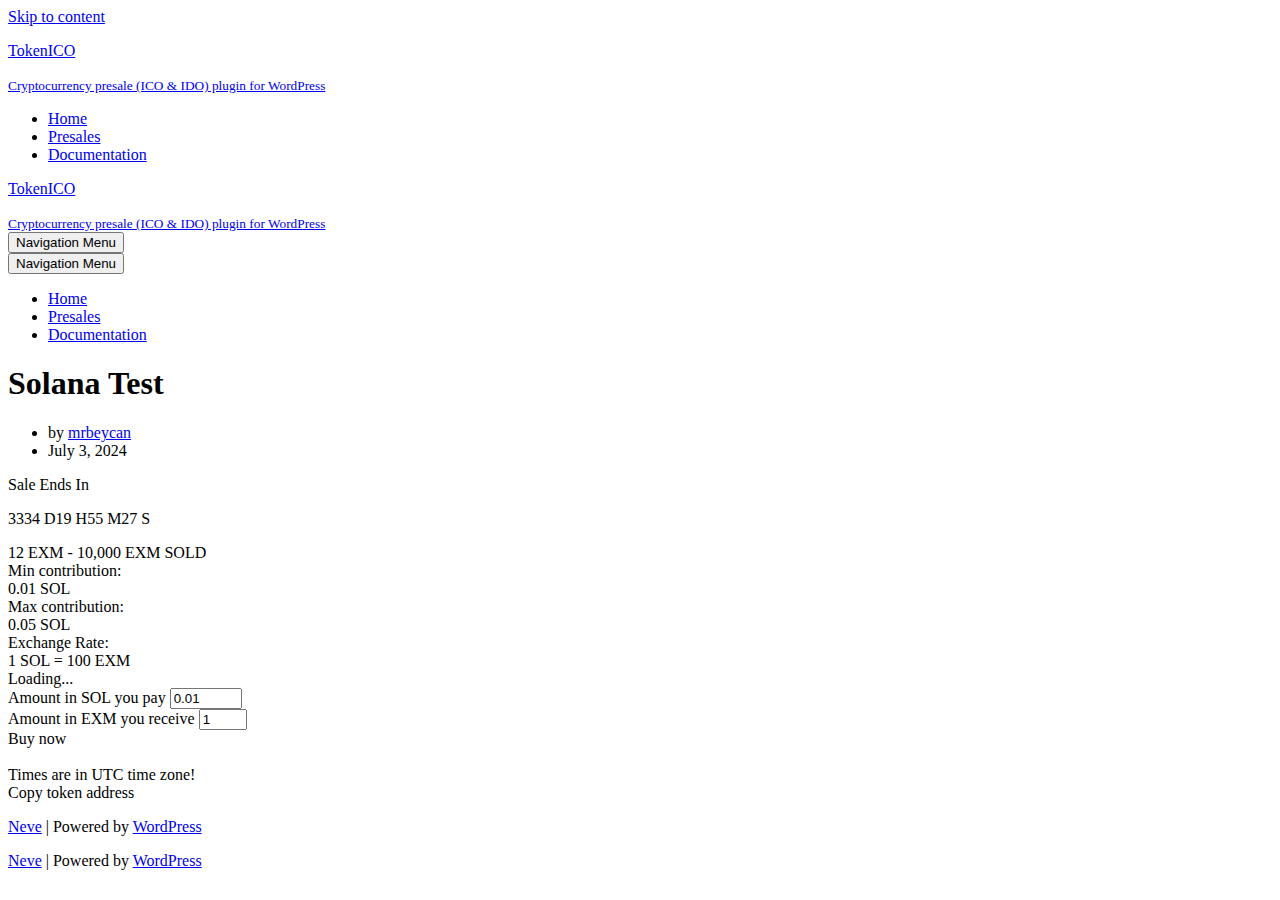
<file: index.html>
<!DOCTYPE html><html lang="en-US"><head><meta charset="UTF-8"><meta name="viewport" content="width=device-width, initial-scale=1, minimum-scale=1"><link rel="profile" href="https://gmpg.org/xfn/11"><link type="text/css" media="all" href="https://tokenico.beycanpress.net/wp-content/cache/breeze-minification/css/breeze_488314b06cbf7aae6e246e4b0036cc49a1e9aed395f554dc31dc61df5eb6b281f505104de178b25fea3316dc532e81083fe82a3a4ff4e4eb18de82b6ddb9812e.css" rel="stylesheet"><title>Solana Test – TokenICO</title><meta name="robots" content="max-image-preview:large"><link rel="alternate" type="application/rss+xml" title="TokenICO » Feed" href="https://tokenico.beycanpress.net/feed/"><link rel="alternate" type="application/rss+xml" title="TokenICO » Comments Feed" href="https://tokenico.beycanpress.net/comments/feed/"> <script id="breeze-prefetch-js-extra">var breeze_prefetch = {"local_url":"https:\/\/tokenico.beycanpress.net","ignore_remote_prefetch":"1","ignore_list":["wp-admin","wp-login.php"]};</script> <script src="https://tokenico.beycanpress.net/wp-content/plugins/breeze/assets/js/js-front-end/breeze-prefetch-links.min.js?ver=2.1.14" id="breeze-prefetch-js"></script> <script src="https://tokenico.beycanpress.net/wp-includes/js/jquery/jquery.min.js?ver=3.7.1" id="jquery-core-js"></script> <script src="https://tokenico.beycanpress.net/wp-includes/js/jquery/jquery-migrate.min.js?ver=3.4.1" id="jquery-migrate-js"></script> <link rel="https://api.w.org/" href="https://tokenico.beycanpress.net/wp-json/"><link rel="EditURI" type="application/rsd+xml" title="RSD" href="https://tokenico.beycanpress.net/xmlrpc.php?rsd"><meta name="generator" content="WordPress 6.6.2"><link rel="canonical" href="https://tokenico.beycanpress.net/presale/solana-test/"><link rel="shortlink" href="https://tokenico.beycanpress.net/?p=256"><link rel="alternate" title="oEmbed (JSON)" type="application/json+oembed" href="https://tokenico.beycanpress.net/wp-json/oembed/1.0/embed?url=https%3A%2F%2Ftokenico.beycanpress.net%2Fpresale%2Fsolana-test%2F"><link rel="alternate" title="oEmbed (XML)" type="text/xml+oembed" href="https://tokenico.beycanpress.net/wp-json/oembed/1.0/embed?url=https%3A%2F%2Ftokenico.beycanpress.net%2Fpresale%2Fsolana-test%2F&amp;format=xml"><meta name="generator" content="Elementor 3.24.2; features: additional_custom_breakpoints; settings: css_print_method-external, google_font-enabled, font_display-auto"><style>.swal2-popup.swal2-toast{box-sizing:border-box;grid-column:1/4!important;grid-row:1/4!important;grid-template-columns:1fr 99fr 1fr;padding:1em;overflow-y:hidden;background:#fff;box-shadow:0 0 1px rgba(0,0,0,.075),0 1px 2px rgba(0,0,0,.075),1px 2px 4px rgba(0,0,0,.075),1px 3px 8px rgba(0,0,0,.075),2px 4px 16px rgba(0,0,0,.075);pointer-events:all}.swal2-popup.swal2-toast>*{grid-column:2}.swal2-popup.swal2-toast .swal2-title{margin:.5em 1em;padding:0;font-size:1em;text-align:initial}.swal2-popup.swal2-toast .swal2-loading{justify-content:center}.swal2-popup.swal2-toast .swal2-input{height:2em;margin:.5em;font-size:1em}.swal2-popup.swal2-toast .swal2-validation-message{font-size:1em}.swal2-popup.swal2-toast .swal2-footer{margin:.5em 0 0;padding:.5em 0 0;font-size:.8em}.swal2-popup.swal2-toast .swal2-close{grid-column:3/3;grid-row:1/99;align-self:center;width:.8em;height:.8em;margin:0;font-size:2em}.swal2-popup.swal2-toast .swal2-html-container{margin:.5em 1em;padding:0;font-size:1em;text-align:initial}.swal2-popup.swal2-toast .swal2-html-container:empty{padding:0}.swal2-popup.swal2-toast .swal2-loader{grid-column:1;grid-row:1/99;align-self:center;width:2em;height:2em;margin:.25em}.swal2-popup.swal2-toast .swal2-icon{grid-column:1;grid-row:1/99;align-self:center;width:2em;min-width:2em;height:2em;margin:0 .5em 0 0}.swal2-popup.swal2-toast .swal2-icon .swal2-icon-content{display:flex;align-items:center;font-size:1.8em;font-weight:700}.swal2-popup.swal2-toast .swal2-icon.swal2-success .swal2-success-ring{width:2em;height:2em}.swal2-popup.swal2-toast .swal2-icon.swal2-error [class^=swal2-x-mark-line]{top:.875em;width:1.375em}.swal2-popup.swal2-toast .swal2-icon.swal2-error [class^=swal2-x-mark-line][class$=left]{left:.3125em}.swal2-popup.swal2-toast .swal2-icon.swal2-error [class^=swal2-x-mark-line][class$=right]{right:.3125em}.swal2-popup.swal2-toast .swal2-actions{justify-content:flex-start;height:auto;margin:0;margin-top:.5em;padding:0 .5em}.swal2-popup.swal2-toast .swal2-styled{margin:.25em .5em;padding:.4em .6em;font-size:1em}.swal2-popup.swal2-toast .swal2-success{border-color:#a5dc86}.swal2-popup.swal2-toast .swal2-success [class^=swal2-success-circular-line]{position:absolute;width:1.6em;height:3em;transform:rotate(45deg);border-radius:50%}.swal2-popup.swal2-toast .swal2-success [class^=swal2-success-circular-line][class$=left]{top:-.8em;left:-.5em;transform:rotate(-45deg);transform-origin:2em 2em;border-radius:4em 0 0 4em}.swal2-popup.swal2-toast .swal2-success [class^=swal2-success-circular-line][class$=right]{top:-.25em;left:.9375em;transform-origin:0 1.5em;border-radius:0 4em 4em 0}.swal2-popup.swal2-toast .swal2-success .swal2-success-ring{width:2em;height:2em}.swal2-popup.swal2-toast .swal2-success .swal2-success-fix{top:0;left:.4375em;width:.4375em;height:2.6875em}.swal2-popup.swal2-toast .swal2-success [class^=swal2-success-line]{height:.3125em}.swal2-popup.swal2-toast .swal2-success [class^=swal2-success-line][class$=tip]{top:1.125em;left:.1875em;width:.75em}.swal2-popup.swal2-toast .swal2-success [class^=swal2-success-line][class$=long]{top:.9375em;right:.1875em;width:1.375em}.swal2-popup.swal2-toast .swal2-success.swal2-icon-show .swal2-success-line-tip{-webkit-animation:swal2-toast-animate-success-line-tip .75s;animation:swal2-toast-animate-success-line-tip .75s}.swal2-popup.swal2-toast .swal2-success.swal2-icon-show .swal2-success-line-long{-webkit-animation:swal2-toast-animate-success-line-long .75s;animation:swal2-toast-animate-success-line-long .75s}.swal2-popup.swal2-toast.swal2-show{-webkit-animation:swal2-toast-show .5s;animation:swal2-toast-show .5s}.swal2-popup.swal2-toast.swal2-hide{-webkit-animation:swal2-toast-hide .1s forwards;animation:swal2-toast-hide .1s forwards}.swal2-container{display:grid;position:fixed;z-index:1060;top:0;right:0;bottom:0;left:0;box-sizing:border-box;grid-template-areas:"top-start     top            top-end" "center-start  center         center-end" "bottom-start  bottom-center  bottom-end";grid-template-rows:minmax(-webkit-min-content,auto) minmax(-webkit-min-content,auto) minmax(-webkit-min-content,auto);grid-template-rows:minmax(min-content,auto) minmax(min-content,auto) minmax(min-content,auto);height:100%;padding:.625em;overflow-x:hidden;transition:background-color .1s;-webkit-overflow-scrolling:touch}.swal2-container.swal2-backdrop-show,.swal2-container.swal2-noanimation{background:rgba(0,0,0,.4)}.swal2-container.swal2-backdrop-hide{background:0 0!important}.swal2-container.swal2-bottom-start,.swal2-container.swal2-center-start,.swal2-container.swal2-top-start{grid-template-columns:minmax(0,1fr) auto auto}.swal2-container.swal2-bottom,.swal2-container.swal2-center,.swal2-container.swal2-top{grid-template-columns:auto minmax(0,1fr) auto}.swal2-container.swal2-bottom-end,.swal2-container.swal2-center-end,.swal2-container.swal2-top-end{grid-template-columns:auto auto minmax(0,1fr)}.swal2-container.swal2-top-start>.swal2-popup{align-self:start}.swal2-container.swal2-top>.swal2-popup{grid-column:2;align-self:start;justify-self:center}.swal2-container.swal2-top-end>.swal2-popup,.swal2-container.swal2-top-right>.swal2-popup{grid-column:3;align-self:start;justify-self:end}.swal2-container.swal2-center-left>.swal2-popup,.swal2-container.swal2-center-start>.swal2-popup{grid-row:2;align-self:center}.swal2-container.swal2-center>.swal2-popup{grid-column:2;grid-row:2;align-self:center;justify-self:center}.swal2-container.swal2-center-end>.swal2-popup,.swal2-container.swal2-center-right>.swal2-popup{grid-column:3;grid-row:2;align-self:center;justify-self:end}.swal2-container.swal2-bottom-left>.swal2-popup,.swal2-container.swal2-bottom-start>.swal2-popup{grid-column:1;grid-row:3;align-self:end}.swal2-container.swal2-bottom>.swal2-popup{grid-column:2;grid-row:3;justify-self:center;align-self:end}.swal2-container.swal2-bottom-end>.swal2-popup,.swal2-container.swal2-bottom-right>.swal2-popup{grid-column:3;grid-row:3;align-self:end;justify-self:end}.swal2-container.swal2-grow-fullscreen>.swal2-popup,.swal2-container.swal2-grow-row>.swal2-popup{grid-column:1/4;width:100%}.swal2-container.swal2-grow-column>.swal2-popup,.swal2-container.swal2-grow-fullscreen>.swal2-popup{grid-row:1/4;align-self:stretch}.swal2-container.swal2-no-transition{transition:none!important}.swal2-popup{display:none;position:relative;box-sizing:border-box;grid-template-columns:minmax(0,100%);width:32em;max-width:100%;padding:0 0 1.25em;border:none;border-radius:5px;background:#fff;color:#545454;font-family:inherit;font-size:1rem}.swal2-popup:focus{outline:0}.swal2-popup.swal2-loading{overflow-y:hidden}.swal2-title{position:relative;max-width:100%;margin:0;padding:.8em 1em 0;color:inherit;font-size:1.875em;font-weight:600;text-align:center;text-transform:none;word-wrap:break-word}.swal2-actions{display:flex;z-index:1;box-sizing:border-box;flex-wrap:wrap;align-items:center;justify-content:center;width:auto;margin:1.25em auto 0;padding:0}.swal2-actions:not(.swal2-loading) .swal2-styled[disabled]{opacity:.4}.swal2-actions:not(.swal2-loading) .swal2-styled:hover{background-image:linear-gradient(rgba(0,0,0,.1),rgba(0,0,0,.1))}.swal2-actions:not(.swal2-loading) .swal2-styled:active{background-image:linear-gradient(rgba(0,0,0,.2),rgba(0,0,0,.2))}.swal2-loader{display:none;align-items:center;justify-content:center;width:2.2em;height:2.2em;margin:0 1.875em;-webkit-animation:swal2-rotate-loading 1.5s linear 0s infinite normal;animation:swal2-rotate-loading 1.5s linear 0s infinite normal;border-width:.25em;border-style:solid;border-radius:100%;border-color:#2778c4 transparent #2778c4 transparent}.swal2-styled{margin:.3125em;padding:.625em 1.1em;transition:box-shadow .1s;box-shadow:0 0 0 3px transparent;font-weight:500}.swal2-styled:not([disabled]){cursor:pointer}.swal2-styled.swal2-confirm{border:0;border-radius:.25em;background:initial;background-color:#7066e0;color:#fff;font-size:1em}.swal2-styled.swal2-confirm:focus{box-shadow:0 0 0 3px rgba(112,102,224,.5)}.swal2-styled.swal2-deny{border:0;border-radius:.25em;background:initial;background-color:#dc3741;color:#fff;font-size:1em}.swal2-styled.swal2-deny:focus{box-shadow:0 0 0 3px rgba(220,55,65,.5)}.swal2-styled.swal2-cancel{border:0;border-radius:.25em;background:initial;background-color:#6e7881;color:#fff;font-size:1em}.swal2-styled.swal2-cancel:focus{box-shadow:0 0 0 3px rgba(110,120,129,.5)}.swal2-styled.swal2-default-outline:focus{box-shadow:0 0 0 3px rgba(100,150,200,.5)}.swal2-styled:focus{outline:0}.swal2-styled::-moz-focus-inner{border:0}.swal2-footer{justify-content:center;margin:1em 0 0;padding:1em 1em 0;border-top:1px solid #eee;color:inherit;font-size:1em}.swal2-timer-progress-bar-container{position:absolute;right:0;bottom:0;left:0;grid-column:auto!important;overflow:hidden;border-bottom-right-radius:5px;border-bottom-left-radius:5px}.swal2-timer-progress-bar{width:100%;height:.25em;background:rgba(0,0,0,.2)}.swal2-image{max-width:100%;margin:2em auto 1em}.swal2-close{z-index:2;align-items:center;justify-content:center;width:1.2em;height:1.2em;margin-top:0;margin-right:0;margin-bottom:-1.2em;padding:0;overflow:hidden;transition:color .1s,box-shadow .1s;border:none;border-radius:5px;background:0 0;color:#ccc;font-family:serif;font-family:monospace;font-size:2.5em;cursor:pointer;justify-self:end}.swal2-close:hover{transform:none;background:0 0;color:#f27474}.swal2-close:focus{outline:0;box-shadow:inset 0 0 0 3px rgba(100,150,200,.5)}.swal2-close::-moz-focus-inner{border:0}.swal2-html-container{z-index:1;justify-content:center;margin:1em 1.6em .3em;padding:0;overflow:auto;color:inherit;font-size:1.125em;font-weight:400;line-height:normal;text-align:center;word-wrap:break-word;word-break:break-word}.swal2-checkbox,.swal2-file,.swal2-input,.swal2-radio,.swal2-select,.swal2-textarea{margin:1em 2em 3px}.swal2-file,.swal2-input,.swal2-textarea{box-sizing:border-box;width:auto;transition:border-color .1s,box-shadow .1s;border:1px solid #d9d9d9;border-radius:.1875em;background:inherit;box-shadow:inset 0 1px 1px rgba(0,0,0,.06),0 0 0 3px transparent;color:inherit;font-size:1.125em}.swal2-file.swal2-inputerror,.swal2-input.swal2-inputerror,.swal2-textarea.swal2-inputerror{border-color:#f27474!important;box-shadow:0 0 2px #f27474!important}.swal2-file:focus,.swal2-input:focus,.swal2-textarea:focus{border:1px solid #b4dbed;outline:0;box-shadow:inset 0 1px 1px rgba(0,0,0,.06),0 0 0 3px rgba(100,150,200,.5)}.swal2-file::-moz-placeholder,.swal2-input::-moz-placeholder,.swal2-textarea::-moz-placeholder{color:#ccc}.swal2-file:-ms-input-placeholder,.swal2-input:-ms-input-placeholder,.swal2-textarea:-ms-input-placeholder{color:#ccc}.swal2-file::placeholder,.swal2-input::placeholder,.swal2-textarea::placeholder{color:#ccc}.swal2-range{margin:1em 2em 3px;background:#fff}.swal2-range input{width:80%}.swal2-range output{width:20%;color:inherit;font-weight:600;text-align:center}.swal2-range input,.swal2-range output{height:2.625em;padding:0;font-size:1.125em;line-height:2.625em}.swal2-input{height:2.625em;padding:0 .75em}.swal2-file{width:75%;margin-right:auto;margin-left:auto;background:inherit;font-size:1.125em}.swal2-textarea{height:6.75em;padding:.75em}.swal2-select{min-width:50%;max-width:100%;padding:.375em .625em;background:inherit;color:inherit;font-size:1.125em}.swal2-checkbox,.swal2-radio{align-items:center;justify-content:center;background:#fff;color:inherit}.swal2-checkbox label,.swal2-radio label{margin:0 .6em;font-size:1.125em}.swal2-checkbox input,.swal2-radio input{flex-shrink:0;margin:0 .4em}.swal2-input-label{display:flex;justify-content:center;margin:1em auto 0}.swal2-validation-message{align-items:center;justify-content:center;margin:1em 0 0;padding:.625em;overflow:hidden;background:#f0f0f0;color:#666;font-size:1em;font-weight:300}.swal2-validation-message::before{content:"!";display:inline-block;width:1.5em;min-width:1.5em;height:1.5em;margin:0 .625em;border-radius:50%;background-color:#f27474;color:#fff;font-weight:600;line-height:1.5em;text-align:center}.swal2-icon{position:relative;box-sizing:content-box;justify-content:center;width:5em;height:5em;margin:2.5em auto .6em;border:.25em solid transparent;border-radius:50%;border-color:#000;font-family:inherit;line-height:5em;cursor:default;-webkit-user-select:none;-moz-user-select:none;-ms-user-select:none;user-select:none}.swal2-icon .swal2-icon-content{display:flex;align-items:center;font-size:3.75em}.swal2-icon.swal2-error{border-color:#f27474;color:#f27474}.swal2-icon.swal2-error .swal2-x-mark{position:relative;flex-grow:1}.swal2-icon.swal2-error [class^=swal2-x-mark-line]{display:block;position:absolute;top:2.3125em;width:2.9375em;height:.3125em;border-radius:.125em;background-color:#f27474}.swal2-icon.swal2-error [class^=swal2-x-mark-line][class$=left]{left:1.0625em;transform:rotate(45deg)}.swal2-icon.swal2-error [class^=swal2-x-mark-line][class$=right]{right:1em;transform:rotate(-45deg)}.swal2-icon.swal2-error.swal2-icon-show{-webkit-animation:swal2-animate-error-icon .5s;animation:swal2-animate-error-icon .5s}.swal2-icon.swal2-error.swal2-icon-show .swal2-x-mark{-webkit-animation:swal2-animate-error-x-mark .5s;animation:swal2-animate-error-x-mark .5s}.swal2-icon.swal2-warning{border-color:#facea8;color:#f8bb86}.swal2-icon.swal2-warning.swal2-icon-show{-webkit-animation:swal2-animate-error-icon .5s;animation:swal2-animate-error-icon .5s}.swal2-icon.swal2-warning.swal2-icon-show .swal2-icon-content{-webkit-animation:swal2-animate-i-mark .5s;animation:swal2-animate-i-mark .5s}.swal2-icon.swal2-info{border-color:#9de0f6;color:#3fc3ee}.swal2-icon.swal2-info.swal2-icon-show{-webkit-animation:swal2-animate-error-icon .5s;animation:swal2-animate-error-icon .5s}.swal2-icon.swal2-info.swal2-icon-show .swal2-icon-content{-webkit-animation:swal2-animate-i-mark .8s;animation:swal2-animate-i-mark .8s}.swal2-icon.swal2-question{border-color:#c9dae1;color:#87adbd}.swal2-icon.swal2-question.swal2-icon-show{-webkit-animation:swal2-animate-error-icon .5s;animation:swal2-animate-error-icon .5s}.swal2-icon.swal2-question.swal2-icon-show .swal2-icon-content{-webkit-animation:swal2-animate-question-mark .8s;animation:swal2-animate-question-mark .8s}.swal2-icon.swal2-success{border-color:#a5dc86;color:#a5dc86}.swal2-icon.swal2-success [class^=swal2-success-circular-line]{position:absolute;width:3.75em;height:7.5em;transform:rotate(45deg);border-radius:50%}.swal2-icon.swal2-success [class^=swal2-success-circular-line][class$=left]{top:-.4375em;left:-2.0635em;transform:rotate(-45deg);transform-origin:3.75em 3.75em;border-radius:7.5em 0 0 7.5em}.swal2-icon.swal2-success [class^=swal2-success-circular-line][class$=right]{top:-.6875em;left:1.875em;transform:rotate(-45deg);transform-origin:0 3.75em;border-radius:0 7.5em 7.5em 0}.swal2-icon.swal2-success .swal2-success-ring{position:absolute;z-index:2;top:-.25em;left:-.25em;box-sizing:content-box;width:100%;height:100%;border:.25em solid rgba(165,220,134,.3);border-radius:50%}.swal2-icon.swal2-success .swal2-success-fix{position:absolute;z-index:1;top:.5em;left:1.625em;width:.4375em;height:5.625em;transform:rotate(-45deg)}.swal2-icon.swal2-success [class^=swal2-success-line]{display:block;position:absolute;z-index:2;height:.3125em;border-radius:.125em;background-color:#a5dc86}.swal2-icon.swal2-success [class^=swal2-success-line][class$=tip]{top:2.875em;left:.8125em;width:1.5625em;transform:rotate(45deg)}.swal2-icon.swal2-success [class^=swal2-success-line][class$=long]{top:2.375em;right:.5em;width:2.9375em;transform:rotate(-45deg)}.swal2-icon.swal2-success.swal2-icon-show .swal2-success-line-tip{-webkit-animation:swal2-animate-success-line-tip .75s;animation:swal2-animate-success-line-tip .75s}.swal2-icon.swal2-success.swal2-icon-show .swal2-success-line-long{-webkit-animation:swal2-animate-success-line-long .75s;animation:swal2-animate-success-line-long .75s}.swal2-icon.swal2-success.swal2-icon-show .swal2-success-circular-line-right{-webkit-animation:swal2-rotate-success-circular-line 4.25s ease-in;animation:swal2-rotate-success-circular-line 4.25s ease-in}.swal2-progress-steps{flex-wrap:wrap;align-items:center;max-width:100%;margin:1.25em auto;padding:0;background:inherit;font-weight:600}.swal2-progress-steps li{display:inline-block;position:relative}.swal2-progress-steps .swal2-progress-step{z-index:20;flex-shrink:0;width:2em;height:2em;border-radius:2em;background:#2778c4;color:#fff;line-height:2em;text-align:center}.swal2-progress-steps .swal2-progress-step.swal2-active-progress-step{background:#2778c4}.swal2-progress-steps .swal2-progress-step.swal2-active-progress-step~.swal2-progress-step{background:#add8e6;color:#fff}.swal2-progress-steps .swal2-progress-step.swal2-active-progress-step~.swal2-progress-step-line{background:#add8e6}.swal2-progress-steps .swal2-progress-step-line{z-index:10;flex-shrink:0;width:2.5em;height:.4em;margin:0 -1px;background:#2778c4}[class^=swal2]{-webkit-tap-highlight-color:transparent}.swal2-show{-webkit-animation:swal2-show .3s;animation:swal2-show .3s}.swal2-hide{-webkit-animation:swal2-hide .15s forwards;animation:swal2-hide .15s forwards}.swal2-noanimation{transition:none}.swal2-scrollbar-measure{position:absolute;top:-9999px;width:50px;height:50px;overflow:scroll}.swal2-rtl .swal2-close{margin-right:initial;margin-left:0}.swal2-rtl .swal2-timer-progress-bar{right:0;left:auto}@-webkit-keyframes swal2-toast-show{0%{transform:translateY(-.625em) rotateZ(2deg)}33%{transform:translateY(0) rotateZ(-2deg)}66%{transform:translateY(.3125em) rotateZ(2deg)}100%{transform:translateY(0) rotateZ(0)}}@keyframes swal2-toast-show{0%{transform:translateY(-.625em) rotateZ(2deg)}33%{transform:translateY(0) rotateZ(-2deg)}66%{transform:translateY(.3125em) rotateZ(2deg)}100%{transform:translateY(0) rotateZ(0)}}@-webkit-keyframes swal2-toast-hide{100%{transform:rotateZ(1deg);opacity:0}}@keyframes swal2-toast-hide{100%{transform:rotateZ(1deg);opacity:0}}@-webkit-keyframes swal2-toast-animate-success-line-tip{0%{top:.5625em;left:.0625em;width:0}54%{top:.125em;left:.125em;width:0}70%{top:.625em;left:-.25em;width:1.625em}84%{top:1.0625em;left:.75em;width:.5em}100%{top:1.125em;left:.1875em;width:.75em}}@keyframes swal2-toast-animate-success-line-tip{0%{top:.5625em;left:.0625em;width:0}54%{top:.125em;left:.125em;width:0}70%{top:.625em;left:-.25em;width:1.625em}84%{top:1.0625em;left:.75em;width:.5em}100%{top:1.125em;left:.1875em;width:.75em}}@-webkit-keyframes swal2-toast-animate-success-line-long{0%{top:1.625em;right:1.375em;width:0}65%{top:1.25em;right:.9375em;width:0}84%{top:.9375em;right:0;width:1.125em}100%{top:.9375em;right:.1875em;width:1.375em}}@keyframes swal2-toast-animate-success-line-long{0%{top:1.625em;right:1.375em;width:0}65%{top:1.25em;right:.9375em;width:0}84%{top:.9375em;right:0;width:1.125em}100%{top:.9375em;right:.1875em;width:1.375em}}@-webkit-keyframes swal2-show{0%{transform:scale(.7)}45%{transform:scale(1.05)}80%{transform:scale(.95)}100%{transform:scale(1)}}@keyframes swal2-show{0%{transform:scale(.7)}45%{transform:scale(1.05)}80%{transform:scale(.95)}100%{transform:scale(1)}}@-webkit-keyframes swal2-hide{0%{transform:scale(1);opacity:1}100%{transform:scale(.5);opacity:0}}@keyframes swal2-hide{0%{transform:scale(1);opacity:1}100%{transform:scale(.5);opacity:0}}@-webkit-keyframes swal2-animate-success-line-tip{0%{top:1.1875em;left:.0625em;width:0}54%{top:1.0625em;left:.125em;width:0}70%{top:2.1875em;left:-.375em;width:3.125em}84%{top:3em;left:1.3125em;width:1.0625em}100%{top:2.8125em;left:.8125em;width:1.5625em}}@keyframes swal2-animate-success-line-tip{0%{top:1.1875em;left:.0625em;width:0}54%{top:1.0625em;left:.125em;width:0}70%{top:2.1875em;left:-.375em;width:3.125em}84%{top:3em;left:1.3125em;width:1.0625em}100%{top:2.8125em;left:.8125em;width:1.5625em}}@-webkit-keyframes swal2-animate-success-line-long{0%{top:3.375em;right:2.875em;width:0}65%{top:3.375em;right:2.875em;width:0}84%{top:2.1875em;right:0;width:3.4375em}100%{top:2.375em;right:.5em;width:2.9375em}}@keyframes swal2-animate-success-line-long{0%{top:3.375em;right:2.875em;width:0}65%{top:3.375em;right:2.875em;width:0}84%{top:2.1875em;right:0;width:3.4375em}100%{top:2.375em;right:.5em;width:2.9375em}}@-webkit-keyframes swal2-rotate-success-circular-line{0%{transform:rotate(-45deg)}5%{transform:rotate(-45deg)}12%{transform:rotate(-405deg)}100%{transform:rotate(-405deg)}}@keyframes swal2-rotate-success-circular-line{0%{transform:rotate(-45deg)}5%{transform:rotate(-45deg)}12%{transform:rotate(-405deg)}100%{transform:rotate(-405deg)}}@-webkit-keyframes swal2-animate-error-x-mark{0%{margin-top:1.625em;transform:scale(.4);opacity:0}50%{margin-top:1.625em;transform:scale(.4);opacity:0}80%{margin-top:-.375em;transform:scale(1.15)}100%{margin-top:0;transform:scale(1);opacity:1}}@keyframes swal2-animate-error-x-mark{0%{margin-top:1.625em;transform:scale(.4);opacity:0}50%{margin-top:1.625em;transform:scale(.4);opacity:0}80%{margin-top:-.375em;transform:scale(1.15)}100%{margin-top:0;transform:scale(1);opacity:1}}@-webkit-keyframes swal2-animate-error-icon{0%{transform:rotateX(100deg);opacity:0}100%{transform:rotateX(0);opacity:1}}@keyframes swal2-animate-error-icon{0%{transform:rotateX(100deg);opacity:0}100%{transform:rotateX(0);opacity:1}}@-webkit-keyframes swal2-rotate-loading{0%{transform:rotate(0)}100%{transform:rotate(360deg)}}@keyframes swal2-rotate-loading{0%{transform:rotate(0)}100%{transform:rotate(360deg)}}@-webkit-keyframes swal2-animate-question-mark{0%{transform:rotateY(-360deg)}100%{transform:rotateY(0)}}@keyframes swal2-animate-question-mark{0%{transform:rotateY(-360deg)}100%{transform:rotateY(0)}}@-webkit-keyframes swal2-animate-i-mark{0%{transform:rotateZ(45deg);opacity:0}25%{transform:rotateZ(-25deg);opacity:.4}50%{transform:rotateZ(15deg);opacity:.8}75%{transform:rotateZ(-5deg);opacity:1}100%{transform:rotateX(0);opacity:1}}@keyframes swal2-animate-i-mark{0%{transform:rotateZ(45deg);opacity:0}25%{transform:rotateZ(-25deg);opacity:.4}50%{transform:rotateZ(15deg);opacity:.8}75%{transform:rotateZ(-5deg);opacity:1}100%{transform:rotateX(0);opacity:1}}body.swal2-shown:not(.swal2-no-backdrop):not(.swal2-toast-shown){overflow:hidden}body.swal2-height-auto{height:auto!important}body.swal2-no-backdrop .swal2-container{background-color:transparent!important;pointer-events:none}body.swal2-no-backdrop .swal2-container .swal2-popup{pointer-events:all}body.swal2-no-backdrop .swal2-container .swal2-modal{box-shadow:0 0 10px rgba(0,0,0,.4)}@media print{body.swal2-shown:not(.swal2-no-backdrop):not(.swal2-toast-shown){overflow-y:scroll!important}body.swal2-shown:not(.swal2-no-backdrop):not(.swal2-toast-shown)>[aria-hidden=true]{display:none}body.swal2-shown:not(.swal2-no-backdrop):not(.swal2-toast-shown) .swal2-container{position:static!important}}body.swal2-toast-shown .swal2-container{box-sizing:border-box;width:360px;max-width:100%;background-color:transparent;pointer-events:none}body.swal2-toast-shown .swal2-container.swal2-top{top:0;right:auto;bottom:auto;left:50%;transform:translateX(-50%)}body.swal2-toast-shown .swal2-container.swal2-top-end,body.swal2-toast-shown .swal2-container.swal2-top-right{top:0;right:0;bottom:auto;left:auto}body.swal2-toast-shown .swal2-container.swal2-top-left,body.swal2-toast-shown .swal2-container.swal2-top-start{top:0;right:auto;bottom:auto;left:0}body.swal2-toast-shown .swal2-container.swal2-center-left,body.swal2-toast-shown .swal2-container.swal2-center-start{top:50%;right:auto;bottom:auto;left:0;transform:translateY(-50%)}body.swal2-toast-shown .swal2-container.swal2-center{top:50%;right:auto;bottom:auto;left:50%;transform:translate(-50%,-50%)}body.swal2-toast-shown .swal2-container.swal2-center-end,body.swal2-toast-shown .swal2-container.swal2-center-right{top:50%;right:0;bottom:auto;left:auto;transform:translateY(-50%)}body.swal2-toast-shown .swal2-container.swal2-bottom-left,body.swal2-toast-shown .swal2-container.swal2-bottom-start{top:auto;right:auto;bottom:0;left:0}body.swal2-toast-shown .swal2-container.swal2-bottom{top:auto;right:auto;bottom:0;left:50%;transform:translateX(-50%)}body.swal2-toast-shown .swal2-container.swal2-bottom-end,body.swal2-toast-shown .swal2-container.swal2-bottom-right{top:auto;right:0;bottom:0;left:auto}</style></head><body class="presale-template-default single single-presale postid-256  nv-blog-grid nv-sidebar-right menu_sidebar_slide_left elementor-default elementor-kit-23" id="neve_body"><div class="wrapper"><header class="header"> <a class="neve-skip-link show-on-focus" href="#content"> Skip to content </a><div id="header-grid" class="hfg_header site-header"><nav class="header--row header-main hide-on-mobile hide-on-tablet layout-full-contained nv-navbar header--row" data-row-id="main" data-show-on="desktop"><div class="header--row-inner header-main-inner"><div class="container"><div class="row row--wrapper" data-section="hfg_header_layout_main"><div class="hfg-slot left"><div class="builder-item desktop-left"><div class="item--inner builder-item--logo" data-section="title_tagline" data-item-id="logo"><div class="site-logo"> <a class="brand" href="https://tokenico.beycanpress.net/" title="← TokenICO" aria-label="TokenICO Cryptocurrency presale (ICO &amp; IDO) plugin for WordPress" rel="home"><div class="nv-title-tagline-wrap"><p class="site-title">TokenICO</p><small>Cryptocurrency presale (ICO &amp; IDO) plugin for WordPress</small></div></a></div></div></div></div><div class="hfg-slot right"><div class="builder-item has-nav"><div class="item--inner builder-item--primary-menu has_menu" data-section="header_menu_primary" data-item-id="primary-menu"><div class="nv-nav-wrap"><div role="navigation" class="nav-menu-primary" aria-label="Primary Menu"><ul id="nv-primary-navigation-main" class="primary-menu-ul nav-ul menu-desktop"><li id="menu-item-19" class="menu-item menu-item-type-custom menu-item-object-custom menu-item-home menu-item-19"><div class="wrap"><a href="https://tokenico.beycanpress.net/">Home</a></div></li><li id="menu-item-37" class="menu-item menu-item-type-post_type menu-item-object-page menu-item-37"><div class="wrap"><a href="https://tokenico.beycanpress.net/presales/">Presales</a></div></li><li id="menu-item-20" class="menu-item menu-item-type-custom menu-item-object-custom menu-item-20"><div class="wrap"><a href="https://beycanpress.gitbook.io/tokenico-docs/overview/installation">Documentation</a></div></li></ul></div></div></div></div></div></div></div></div></nav><nav class="header--row header-main hide-on-desktop layout-full-contained nv-navbar header--row" data-row-id="main" data-show-on="mobile"><div class="header--row-inner header-main-inner"><div class="container"><div class="row row--wrapper" data-section="hfg_header_layout_main"><div class="hfg-slot left"><div class="builder-item tablet-left mobile-left"><div class="item--inner builder-item--logo" data-section="title_tagline" data-item-id="logo"><div class="site-logo"> <a class="brand" href="https://tokenico.beycanpress.net/" title="← TokenICO" aria-label="TokenICO Cryptocurrency presale (ICO &amp; IDO) plugin for WordPress" rel="home"><div class="nv-title-tagline-wrap"><p class="site-title">TokenICO</p><small>Cryptocurrency presale (ICO &amp; IDO) plugin for WordPress</small></div></a></div></div></div></div><div class="hfg-slot right"><div class="builder-item tablet-left mobile-left"><div class="item--inner builder-item--nav-icon" data-section="header_menu_icon" data-item-id="nav-icon"><div class="menu-mobile-toggle item-button navbar-toggle-wrapper"> <button type="button" class=" navbar-toggle" value="Navigation Menu" aria-label="Navigation Menu " aria-expanded="false" onclick="if('undefined' !== typeof toggleAriaClick ) { toggleAriaClick() }"> <span class="bars"> <span class="icon-bar"></span> <span class="icon-bar"></span> <span class="icon-bar"></span> </span> <span class="screen-reader-text">Navigation Menu</span> </button></div></div></div></div></div></div></div></nav><div id="header-menu-sidebar" class="header-menu-sidebar tcb menu-sidebar-panel slide_left hfg-pe" data-row-id="sidebar"><div id="header-menu-sidebar-bg" class="header-menu-sidebar-bg"><div class="close-sidebar-panel navbar-toggle-wrapper"> <button type="button" class="hamburger is-active  navbar-toggle active" value="Navigation Menu" aria-label="Navigation Menu " aria-expanded="false" onclick="if('undefined' !== typeof toggleAriaClick ) { toggleAriaClick() }"> <span class="bars"> <span class="icon-bar"></span> <span class="icon-bar"></span> <span class="icon-bar"></span> </span> <span class="screen-reader-text"> Navigation Menu </span> </button></div><div id="header-menu-sidebar-inner" class="header-menu-sidebar-inner tcb "><div class="builder-item has-nav"><div class="item--inner builder-item--primary-menu has_menu" data-section="header_menu_primary" data-item-id="primary-menu"><div class="nv-nav-wrap"><div role="navigation" class="nav-menu-primary" aria-label="Primary Menu"><ul id="nv-primary-navigation-sidebar" class="primary-menu-ul nav-ul menu-mobile"><li class="menu-item menu-item-type-custom menu-item-object-custom menu-item-home menu-item-19"><div class="wrap"><a href="https://tokenico.beycanpress.net/">Home</a></div></li><li class="menu-item menu-item-type-post_type menu-item-object-page menu-item-37"><div class="wrap"><a href="https://tokenico.beycanpress.net/presales/">Presales</a></div></li><li class="menu-item menu-item-type-custom menu-item-object-custom menu-item-20"><div class="wrap"><a href="https://beycanpress.gitbook.io/tokenico-docs/overview/installation">Documentation</a></div></li></ul></div></div></div></div></div></div></div><div class="header-menu-sidebar-overlay hfg-ov hfg-pe" onclick="if('undefined' !== typeof toggleAriaClick ) { toggleAriaClick() }"></div></div></header><main id="content" class="neve-main"><div class="container single-post-container"><div class="row"><article id="post-256" class="nv-single-post-wrap col post-256 presale type-presale status-publish hentry"><div class="entry-header"><div class="nv-title-meta-wrap"><h1 class="title entry-title">Solana Test</h1><ul class="nv-meta-list"><li class="meta author vcard "><span class="author-name fn">by <a href="https://tokenico.beycanpress.net/author/mrbeycan/" title="Posts by mrbeycan" rel="author">mrbeycan</a></span></li><li class="meta date posted-on "><time class="entry-date published" datetime="2024-07-03T01:15:19+00:00" content="2024-07-03">July 3, 2024</time></li></ul></div></div><div class="nv-content-wrap entry-content"><div class="presale-row"><div class="presale-col presale-col-content"><div class="presale-content" data-presale-key="e0a0fa6acc6c98f47c1ed4c41a6b2340"><div class="start-status"> Sale Ends In<div class="end-countdown countdown" data-date="2033-12-11T09:14"><p class="timer"> <span class="days">3334 D</span><span class="hours">19 H</span><span class="minutes">55 M</span><span class="seconds">27 S</span></p></div></div><div class="progress-bar"><div class="bar" style="width: 0.12%"></div><div class="percent"> 12 EXM - 10,000 EXM SOLD</div></div><div class="infos"><div class="info"><div class="title"> Min contribution:</div><div class="value"> 0.01 SOL</div></div><div class="info"><div class="title"> Max contribution:</div><div class="value"> 0.05 SOL</div></div><div class="info"><div class="title"> Exchange Rate:</div><div class="value"> 1 SOL = 100 EXM</div></div><div class="clear"></div></div><div class="process-area-loading"><div>Loading...</div></div><div class="process-area"><div class="wrapper"><div class="box"> <label for="coinAmount">Amount in SOL you pay</label> <input type="number" name="coinAmount" id="coinAmount" value="0.01" min="0.01" max="0.05"></div><div class="box"> <label for="tokenAmount">Amount in EXM you receive</label> <input type="number" name="tokenAmount" id="tokenAmount" value="1" min="1" max="5"></div></div><div class="t-button t-buy-now" data-presale-key="e0a0fa6acc6c98f47c1ed4c41a6b2340"> Buy now</div></div> <br><div> Times are in UTC time zone!</div><div class="copy-token-address t-button" data-address="2ZHwL3dXk3szRgiBLZi244NmKs2VmoBx764AYMY2tQfx"> Copy token address</div></div><t-powered-by></t-powered-by></div></div></div><div id="comments" class="comments-area"></div></article></div></div></main><footer class="site-footer" id="site-footer"><div class="hfg_footer"><div class="footer--row footer-bottom hide-on-mobile hide-on-tablet layout-full-contained" id="cb-row--footer-desktop-bottom" data-row-id="bottom" data-show-on="desktop"><div class="footer--row-inner footer-bottom-inner footer-content-wrap"><div class="container"><div class="hfg-grid nv-footer-content hfg-grid-bottom row--wrapper row " data-section="hfg_footer_layout_bottom"><div class="hfg-slot left"><div class="builder-item"><div class="item--inner"><div class="component-wrap"><div><p><a href="https://themeisle.com/themes/neve/" rel="nofollow">Neve</a> | Powered by <a href="https://wordpress.org" rel="nofollow">WordPress</a></p></div></div></div></div></div><div class="hfg-slot c-left"></div><div class="hfg-slot center"></div></div></div></div></div><div class="footer--row footer-bottom hide-on-desktop layout-full-contained" id="cb-row--footer-mobile-bottom" data-row-id="bottom" data-show-on="mobile"><div class="footer--row-inner footer-bottom-inner footer-content-wrap"><div class="container"><div class="hfg-grid nv-footer-content hfg-grid-bottom row--wrapper row " data-section="hfg_footer_layout_bottom"><div class="hfg-slot left"><div class="builder-item"><div class="item--inner"><div class="component-wrap"><div><p><a href="https://themeisle.com/themes/neve/" rel="nofollow">Neve</a> | Powered by <a href="https://wordpress.org" rel="nofollow">WordPress</a></p></div></div></div></div></div><div class="hfg-slot c-left"></div><div class="hfg-slot center"></div></div></div></div></div></div></footer></div><div class="tico-wallet-modal"><div class="tico-wallet-modal-content"><ul class="tico-wallet-modal-content-wallets"></ul></div></div> <script type="text/javascript">const lazyloadRunObserver = () => {
					const lazyloadBackgrounds = document.querySelectorAll( `.e-con.e-parent:not(.e-lazyloaded)` );
					const lazyloadBackgroundObserver = new IntersectionObserver( ( entries ) => {
						entries.forEach( ( entry ) => {
							if ( entry.isIntersecting ) {
								let lazyloadBackground = entry.target;
								if( lazyloadBackground ) {
									lazyloadBackground.classList.add( 'e-lazyloaded' );
								}
								lazyloadBackgroundObserver.unobserve( entry.target );
							}
						});
					}, { rootMargin: '200px 0px 200px 0px' } );
					lazyloadBackgrounds.forEach( ( lazyloadBackground ) => {
						lazyloadBackgroundObserver.observe( lazyloadBackground );
					} );
				};
				const events = [
					'DOMContentLoaded',
					'elementor/lazyload/observe',
				];
				events.forEach( ( event ) => {
					document.addEventListener( event, lazyloadRunObserver );
				} );</script> <script id="neve-script-js-extra">var NeveProperties = {"ajaxurl":"https:\/\/tokenico.beycanpress.net\/wp-admin\/admin-ajax.php","nonce":"7630cc9267","isRTL":"","isCustomize":""};</script> <script src="https://tokenico.beycanpress.net/wp-content/themes/neve/assets/js/build/modern/frontend.js?ver=3.8.11" id="neve-script-js" async=""></script> <script id="neve-script-js-after">var html = document.documentElement;
	var theme = html.getAttribute('data-neve-theme') || 'light';
	var variants = {"logo":{"light":{"src":false,"srcset":false,"sizes":false},"dark":{"src":false,"srcset":false,"sizes":false},"same":true}};

	function setCurrentTheme( theme ) {
		var pictures = document.getElementsByClassName( 'neve-site-logo' );
		for(var i = 0; i<pictures.length; i++) {
			var picture = pictures.item(i);
			if( ! picture ) {
				continue;
			};
			var fileExt = picture.src.slice((Math.max(0, picture.src.lastIndexOf(".")) || Infinity) + 1);
			if ( fileExt === 'svg' ) {
				picture.removeAttribute('width');
				picture.removeAttribute('height');
				picture.style = 'width: var(--maxwidth)';
			}
			var compId = picture.getAttribute('data-variant');
			if ( compId && variants[compId] ) {
				var isConditional = variants[compId]['same'];
				if ( theme === 'light' || isConditional || variants[compId]['dark']['src'] === false ) {
					picture.src = variants[compId]['light']['src'];
					picture.srcset = variants[compId]['light']['srcset'] || '';
					picture.sizes = variants[compId]['light']['sizes'];
					continue;
				};
				picture.src = variants[compId]['dark']['src'];
				picture.srcset = variants[compId]['dark']['srcset'] || '';
				picture.sizes = variants[compId]['dark']['sizes'];
			};
		};
	};

	var observer = new MutationObserver(function(mutations) {
		mutations.forEach(function(mutation) {
			if (mutation.type == 'attributes') {
				theme = html.getAttribute('data-neve-theme');
				setCurrentTheme(theme);
			};
		});
	});

	observer.observe(html, {
		attributes: true
	});
function toggleAriaClick() { function toggleAriaExpanded(toggle = 'true') { document.querySelectorAll('button.navbar-toggle').forEach(function(el) { if ( el.classList.contains('caret-wrap') ) { return; } el.setAttribute('aria-expanded', 'true' === el.getAttribute('aria-expanded') ? 'false' : toggle); }); } toggleAriaExpanded(); if ( document.body.hasAttribute('data-ftrap-listener') ) { return; } document.body.setAttribute('data-ftrap-listener', 'true'); document.addEventListener('ftrap-end', function() { toggleAriaExpanded('false'); }); }</script> <script src="https://tokenico.beycanpress.net/wp-content/plugins/breeze/assets/js/js-front-end/breeze-lazy-load.min.js?ver=2.1.14" id="breeze-lazy-js"></script> <script id="breeze-lazy-js-after">document.querySelectorAll('img[data-breeze]').forEach(img=>{if(img.getBoundingClientRect().top<=window.innerHeight){img.src=img.getAttribute('data-breeze');img.removeAttribute('data-breeze')}});</script> <script src="https://tokenico.beycanpress.net/wp-content/plugins/tokenico-cryptocurrency-token-launchpad-presale-ico-ido-airdrop/assets/js/solana-provider.js?ver=1.2.10" id="tokenico-solana-provider-js"></script> <script src="https://tokenico.beycanpress.net/wp-content/plugins/tokenico-cryptocurrency-token-launchpad-presale-ico-ido-airdrop/assets/js/sweetalert2.js?ver=1.2.10" id="tokenico-sweetalert2-js"></script> <script id="tokenico-main-js-extra">var Tokenico = {"providers":[],"lang":{"waitingConnection":"Establishing connection please wait!","connectionRefused":"Connection refused","donateRejected":"Donate rejected","cancel":"Cancel","confirm":"Confirm","deploy":"Deploy","insufficientBalance":"You do not have the balance to cover the amount you will pay + transaction gas fees!","unexpectedError":"An unexpected error has occurred","pleaseWait":"Please wait...","transactionId":"Transaction Id: ","intrinsicGasTooLow":"Intrinsic gas too low","fieldCannotBeEmpty":"&quot;%s&quot; field cannot be left blank.","confirmNetwork":"You are about to publish the presale on network &quot;%s&quot;. Do you want to continue?","bigStartDate":"The start date cannot be greater than the end date.","bigMinContribution":"The minimum contribution cannot be greater than the maximum contribution.","bigMinMaxContribution":"Minimum contribution and maximum contribution cannot exceed the total sales limit!","deployContract":"Contract being deployed please wait...","saleApprove":"To be able to sell tokens, the contract address needs confirmation of use. Please confirm!","invalidTokenAddress":"I think you entered an invalid token address. Please enter a valid token address.","approveProcess":"Please wait for the approval process.","connectionRejected":"Connection rejected!","pleaseEnterAmount":"Please enter an amount!","purchaseFailed":"An error occurred during the purchase!","claim":"Claim","requestRejected":"Request rejected!","claimSuccessful":"The claim operation completed successfully. The tokens you purchased will be reflected in your account shortly.","walletNotDetected":"The {wallet} wallet you want to connect to could not be detected!","successCopy":"Copying to clipboard was successful!","saleBalanceError":"There is not enough balance in your wallet for the token you want to sell!","insufficientLiquidity":"Insufficient liquidity by the seller.","claimConfirm":"A total of {token} tokens that you have purchased will be sent to your address.","getDatesError":"There was a problem setting the dates, please refresh the page and try again.","alreadyProcessing":"A connection request is already pending, check the wallet plugin!","paymentAmount":"The payment amount cannot be less than zero.","youDidintPay":"You did not pay the publish fee!","presalePublish":"Please confirm the Presale publish process!","minContribution":"Minimum amount you can purchase: {min} {tokenSymbol}","maxContribution":"Maximum amount you can purchase: {max} {tokenSymbol}","presaleEnded":"Presale ended!","presaleNotStarted":"Presale not started!","presaleEnded2":"The presale is over as the total sales limit has been reached!","exceedingRemainingLimit":"You are exceeding the remaining total purchase limit!","yourRemainingLimitDone":"You have reached the maximum purchase limit","yourRemainingLimitExceeding":"You are exceeding your remaining participation limit!","yourRemainingLimitExceeding2":"You are exceeding your remaining contribution limit! Your remaining contribution limit {limit}!","maxContributionExceeding":"You are exceeding the maximum purchase limit!","minContributionExceeding":"You are exceeding the minimum purchase limit!","disabledInstantTransfer":"The method is disabled because instant transfer is on!","presaleNotEnded":"This method is not active because the presale is not over!","youDidNotBuyToken":"You have never purchased any tokens!","yourTokensAlreadySent":"Your purchased tokens have already been sent!","purchaseProcess":"Please wait for your purchase to be confirmed...","claimProcess":"Please wait for your purchase to be confirmed...","purchaseProcessSuccess":"Your purchase has been confirmed successfully and the tokens have been transferred and they will be reflected in your wallet shortly.","purchaseProcessSuccess2":"Your purchase has been confirmed successfully. To transfer your tokens to your wallet, please wait for the presale to end and transfer your tokens to your wallet using the &quot;claim&quot; button that will be activated.","confirmPurchaseProcess":"Please confirm the purchase from your wallet!","confirmClaimProcess":"Please confirm the claim process from your wallet!","contractDeployMsg":"Please confirm contract deploy request!","notDeployedInThisNetwork":"A contract has not been deployed on this network before, so you need to deploy the contract before you can continue publishing presales!","presalePublished":"The presale has been released successfully.","deployError":"An error occurred while deploying the presale contract!","approveError":"An error occurred while approving the presale contract!","publishError":"An error occurred while publishing the presale!","balanceError":"Each network has a set presale publishing commission fee, which you do not cover. Commission fees are indicated at the top.","gasError":"There was a problem getting estimate gas!","waitingForTimeCreation":"Please wait for the timestamps to be generated!","youHaveAlreadyCreated":"You have already created a presale with this ID!","publishProcess":"Please wait for the publish process!","startDateLessFromNow":"The start date cannot be less than the current date!","invalidNumberOfParameters":"Invalid number of parameters!","noFoundAnySale":"No purchases were found for this presale!","noFoundAnyPresale":"No relevant presale found!","youDidNotSendAnyFund":"You did not send any funds!","presaleStatusChanged":"Presale status has changed. The page will be refreshed!","youAreTheReceiver":"You cannot participate in your own presale!","lessMinContributionAmount":"The exchange rate should not be less than 1 when calculated based on the minimum participation amount. Please increase your exchange rate.","presaleJustStarted":"Looks like presales have just started or finished. Please wait a while, refresh the page and try again!","noAbiFound":"No abi found!","noBytecodeFound":"No bytecode found!","redirecting":"Redirecting...","wcProjectIdError":"The purchase process will not work because you have not entered the WalletConnect Project ID. Please obtain a WalletConnect Project ID and add it to the relevant field in the settings.","detected":"Detected","download":"Download","onlyDesktop":"Only available on desktop","openInApp":"Open in app","openInAppManual":"Open in app manually","notDelegated":"Owner token account is not delegated to the presale account!","pleaseAcceptReloadPage":"Please accept the request to reload the page!","lockedWallet":"Your wallet is locked! Please open first and try connect again.","notAcceptedChain":"The chain you are trying to connect to is not accepted! Please choose right one and try connect again!","transactionReverted":"Transaction reverted! You can see reason on the TronScan with click link below.","pleaseEnterRpc":"Please enter an RPC address in the settings!","solanaInfo":"If you don&#039;t see \u201cApprove\u201d on the Phantom screen and you just created your token, please transfer it to another wallet and try to create a presale again!","openInAppMsg":"This is a informational message. You tried to redirect to the application with Deep Link. If no application guidance has been made. It means you do not have the relevant wallet application. Please get the relevant wallet app from the app market.","openInAppManualMsg":"This is an informational message. This wallet does not support Deep Linking. Therefore, you can try to connect to this wallet directly using the browser in the application.","onlyDesktopMsg":"This is an informational message. This wallet does not have support on mobile platforms. So please try connecting to the wallet via a desktop browser.","downloadManualMsg":"This is an informational message. No download link is provided for this wallet. So please try connecting after downloading the wallet.","downloadMsg":"This is an informational message. You were redirected to the download link because the relevant wallet could not be detected in your browser. Please try connecting again after installing the wallet."},"presales":{"256":{"token":{"name":"Example","symbol":"EXM","address":"2ZHwL3dXk3szRgiBLZi244NmKs2VmoBx764AYMY2tQfx","decimals":8,"totalSupply":100000000000,"program":"TokenkegQfeZyiNwAJbNbGKPFXCWuBvf9Ss623VQ5DA"},"id":256,"key":"e0a0fa6acc6c98f47c1ed4c41a6b2340","network":{"testnet":true,"name":"Solana Devnet","rpcUrl":"https:\/\/api.devnet.solana.com","code":"solana","explorerUrl":"https:\/\/solscan.io\/","nativeCurrency":{"symbol":"SOL","decimals":9}},"contract":{"abi":{"version":"0.1.0","name":"token_ico","instructions":[{"name":"createPresale","accounts":[{"name":"ownerAccount","isMut":true,"isSigner":true},{"name":"presaleAccount","isMut":true,"isSigner":false},{"name":"developerAccount","isMut":true,"isSigner":false},{"name":"ownerTokenAccount","isMut":true,"isSigner":false},{"name":"tokenProgram","isMut":false,"isSigner":false},{"name":"systemProgram","isMut":false,"isSigner":false}],"args":[{"name":"presaleKey","type":"string"},{"name":"presale","type":{"defined":"PresaleAccount"}},{"name":"decimals","type":"u32"}]},{"name":"createPurchase","accounts":[{"name":"buyerAccount","isMut":true,"isSigner":true},{"name":"ownerAccount","isMut":true,"isSigner":false},{"name":"developerAccount","isMut":true,"isSigner":false},{"name":"purchaseAccount","isMut":true,"isSigner":false},{"name":"presaleAccount","isMut":true,"isSigner":false},{"name":"ownerTokenAccount","isMut":true,"isSigner":false},{"name":"buyerTokenAccount","isMut":true,"isSigner":false},{"name":"tokenProgram","isMut":false,"isSigner":false},{"name":"systemProgram","isMut":false,"isSigner":false}],"args":[{"name":"presaleKey","type":"string"},{"name":"amount","type":"u64"},{"name":"decimals","type":"u32"}]},{"name":"createClaim","accounts":[{"name":"buyerAccount","isMut":true,"isSigner":true},{"name":"ownerAccount","isMut":true,"isSigner":false},{"name":"purchaseAccount","isMut":true,"isSigner":false},{"name":"presaleAccount","isMut":true,"isSigner":false},{"name":"ownerTokenAccount","isMut":true,"isSigner":false},{"name":"buyerTokenAccount","isMut":true,"isSigner":false},{"name":"tokenProgram","isMut":false,"isSigner":false},{"name":"systemProgram","isMut":false,"isSigner":false}],"args":[{"name":"presaleKey","type":"string"},{"name":"decimals","type":"u32"}]}],"accounts":[{"name":"PurchaseAccount","type":{"kind":"struct","fields":[{"name":"buyer","type":"publicKey"},{"name":"amount","type":"u64"},{"name":"sent","type":"bool"}]}},{"name":"PresaleAccount","type":{"kind":"struct","fields":[{"name":"ownerAccount","type":"publicKey"},{"name":"totalSaleLimit","type":"u64"},{"name":"minContribution","type":"u64"},{"name":"maxContribution","type":"u64"},{"name":"exchangeRate","type":"u64"},{"name":"totalSales","type":"u64"},{"name":"startDate","type":"i64"},{"name":"endDate","type":"i64"},{"name":"instantTransfer","type":"bool"}]}}],"errors":[{"code":6000,"name":"PresaleAlreadyExists","msg":"Presale already exists"},{"code":6001,"name":"PresaleNotFound","msg":"Presale not found"},{"code":6002,"name":"PresaleNotStarted","msg":"Sale not found"},{"code":6003,"name":"PresaleEnded","msg":"Presale ended"},{"code":6004,"name":"PresaleNotEnded","msg":"Presale not ended yet"},{"code":6005,"name":"PurchaseNotFound","msg":"You have not purchased"},{"code":6006,"name":"MethodNotActive","msg":"Method not active"},{"code":6007,"name":"YouNotPurchased","msg":"Presale not started yet"},{"code":6008,"name":"YouAlreadyClaimed","msg":"You already claimed"},{"code":6009,"name":"MinContributionNotMet","msg":"Minimum contribution not met"},{"code":6010,"name":"MaxContributionExceededSale","msg":"Maximum contribution exceeded"},{"code":6011,"name":"MaxContributionExceededGeneral","msg":"Maximum contribution exceeded"},{"code":6012,"name":"TotalSaleLimitExceeded","msg":"Total sale limit exceeded"},{"code":6013,"name":"YouDidNotPayForPresaleCreation","msg":"You did not pay for presale creation"},{"code":6014,"name":"WrongAccountOwnerAndSignerAddress","msg":"Wrong account owner and signer address"}],"metadata":{"address":"HeXZiyduAmAaYABvrh4bU94TdzB2TkwFuNXfgi1PYFwS"}},"version":"v1","address":"HeXZiyduAmAaYABvrh4bU94TdzB2TkwFuNXfgi1PYFwS"},"args":{"presaleAccount":"ELsju2qnPkTCmKCutvK1Lgmsv4MSRiTQCCCmy8mSeN8a"},"exchangeRate":100,"minContribution":0.01,"maxContribution":0.05,"instantTransfer":true}},"wcProjectId":"113d9f5689edd84ff230c2a6d679c80c","apiUrl":"https:\/\/tokenico.beycanpress.net\/?rest_route=\/tokenico-api","walletImages":{"phantom":"https:\/\/tokenico.beycanpress.net\/wp-content\/plugins\/tokenico-cryptocurrency-token-launchpad-presale-ico-ido-airdrop\/assets\/images\/phantom.png","slope":"https:\/\/tokenico.beycanpress.net\/wp-content\/plugins\/tokenico-cryptocurrency-token-launchpad-presale-ico-ido-airdrop\/assets\/images\/slope.png","solflare":"https:\/\/tokenico.beycanpress.net\/wp-content\/plugins\/tokenico-cryptocurrency-token-launchpad-presale-ico-ido-airdrop\/assets\/images\/solflare.webp","torus":"https:\/\/tokenico.beycanpress.net\/wp-content\/plugins\/tokenico-cryptocurrency-token-launchpad-presale-ico-ido-airdrop\/assets\/images\/torus.png","walletconnect":"https:\/\/tokenico.beycanpress.net\/wp-content\/plugins\/tokenico-cryptocurrency-token-launchpad-presale-ico-ido-airdrop\/assets\/images\/walletconnect.png","coinbasewallet":"https:\/\/tokenico.beycanpress.net\/wp-content\/plugins\/tokenico-cryptocurrency-token-launchpad-presale-ico-ido-airdrop\/assets\/images\/coinbasewallet.png","bitget":"https:\/\/tokenico.beycanpress.net\/wp-content\/plugins\/tokenico-cryptocurrency-token-launchpad-presale-ico-ido-airdrop\/assets\/images\/bitget.jpeg","okx":"https:\/\/tokenico.beycanpress.net\/wp-content\/plugins\/tokenico-cryptocurrency-token-launchpad-presale-ico-ido-airdrop\/assets\/images\/okx.png","tokenpocket":"https:\/\/tokenico.beycanpress.net\/wp-content\/plugins\/tokenico-cryptocurrency-token-launchpad-presale-ico-ido-airdrop\/assets\/images\/tokenpocket.png","tronlink":"https:\/\/tokenico.beycanpress.net\/wp-content\/plugins\/tokenico-cryptocurrency-token-launchpad-presale-ico-ido-airdrop\/assets\/images\/tronlink.webp"}};</script> <script src="https://tokenico.beycanpress.net/wp-content/plugins/tokenico-cryptocurrency-token-launchpad-presale-ico-ido-airdrop/assets/js/main.min.js?ver=1.2.10" id="tokenico-main-js"></script> 



</body></html><!-- Cache served by breeze CACHE - Last modified: Thu, 24 Oct 2024 13:18:33 GMT --><!-- plugin=object-cache-pro client=phpredis metric#hits=2243 metric#misses=125 metric#hit-ratio=94.7 metric#bytes=129322 metric#prefetches=0 metric#store-reads=151 metric#store-writes=11 metric#store-hits=37 metric#store-misses=118 metric#sql-queries=14 metric#ms-total=741.46 metric#ms-cache=90.62 metric#ms-cache-avg=0.5629 metric#ms-cache-ratio=12.2 sample#redis-hits=1379690 sample#redis-misses=1376687 sample#redis-hit-ratio=50.0 sample#redis-ops-per-sec=113 sample#redis-evicted-keys=0 sample#redis-used-memory=17318744 sample#redis-used-memory-rss=19349504 sample#redis-memory-fragmentation-ratio=1.1 sample#redis-connected-clients=2 sample#redis-tracking-clients=0 sample#redis-rejected-connections=0 sample#redis-keys=117 -->
</file>
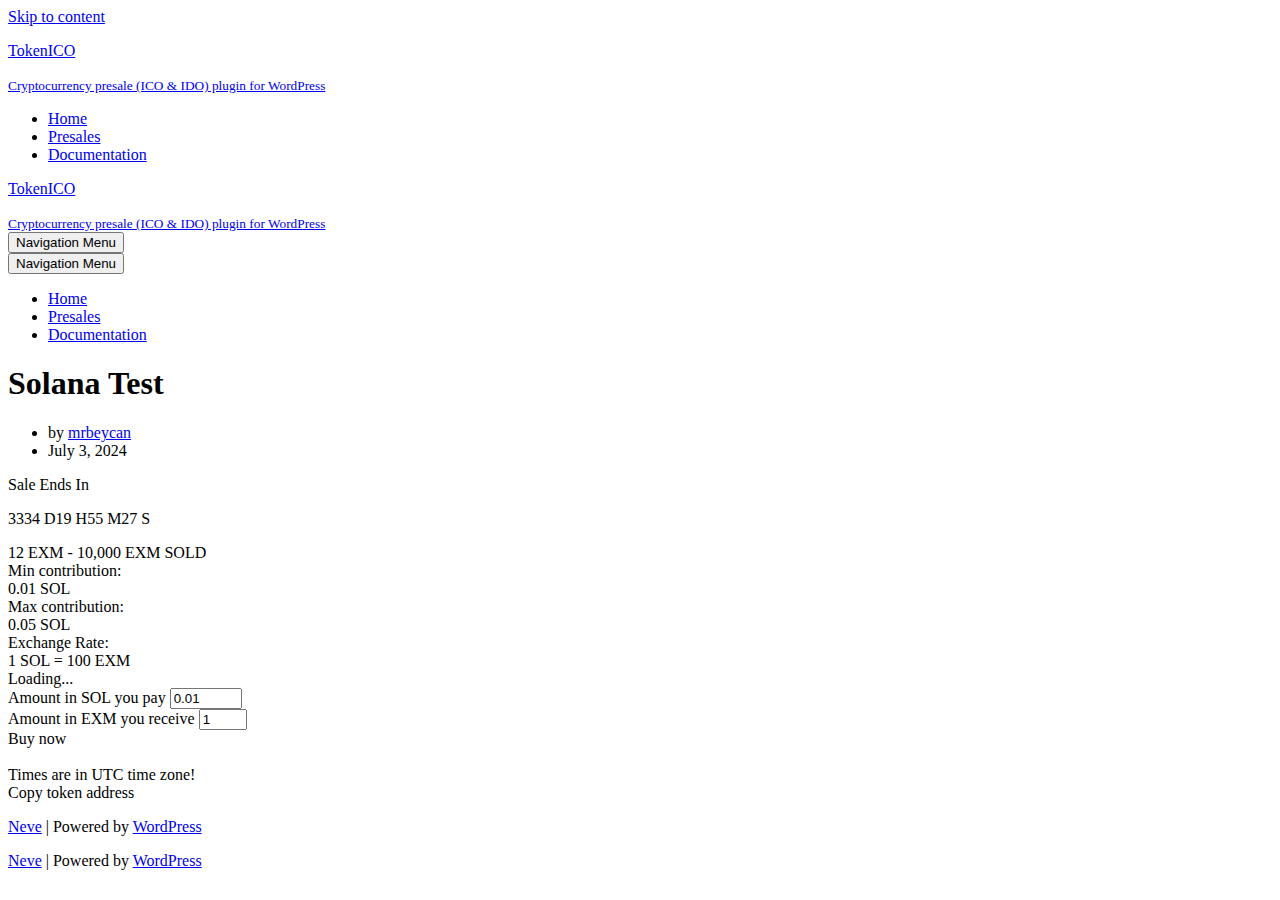
<file: presale/solana-test/index.html>
<!DOCTYPE html><html lang="en-US"><head><meta charset="UTF-8"><meta name="viewport" content="width=device-width, initial-scale=1, minimum-scale=1"><link rel="profile" href="https://gmpg.org/xfn/11"><link type="text/css" media="all" href="https://tokenico.beycanpress.net/wp-content/cache/breeze-minification/css/breeze_488314b06cbf7aae6e246e4b0036cc49a1e9aed395f554dc31dc61df5eb6b281f505104de178b25fea3316dc532e81083fe82a3a4ff4e4eb18de82b6ddb9812e.css" rel="stylesheet" /><title>Solana Test &ndash; TokenICO</title><meta name='robots' content='max-image-preview:large' /><link rel="alternate" type="application/rss+xml" title="TokenICO &raquo; Feed" href="https://tokenico.beycanpress.net/feed/" /><link rel="alternate" type="application/rss+xml" title="TokenICO &raquo; Comments Feed" href="https://tokenico.beycanpress.net/comments/feed/" /> <script id="breeze-prefetch-js-extra">var breeze_prefetch = {"local_url":"https:\/\/tokenico.beycanpress.net","ignore_remote_prefetch":"1","ignore_list":["wp-admin","wp-login.php"]};</script> <script src="https://tokenico.beycanpress.net/wp-content/plugins/breeze/assets/js/js-front-end/breeze-prefetch-links.min.js?ver=2.1.14" id="breeze-prefetch-js"></script> <script src="https://tokenico.beycanpress.net/wp-includes/js/jquery/jquery.min.js?ver=3.7.1" id="jquery-core-js"></script> <script src="https://tokenico.beycanpress.net/wp-includes/js/jquery/jquery-migrate.min.js?ver=3.4.1" id="jquery-migrate-js"></script> <link rel="https://api.w.org/" href="https://tokenico.beycanpress.net/wp-json/" /><link rel="EditURI" type="application/rsd+xml" title="RSD" href="https://tokenico.beycanpress.net/xmlrpc.php?rsd" /><meta name="generator" content="WordPress 6.6.2" /><link rel="canonical" href="https://tokenico.beycanpress.net/presale/solana-test/" /><link rel='shortlink' href='https://tokenico.beycanpress.net/?p=256' /><link rel="alternate" title="oEmbed (JSON)" type="application/json+oembed" href="https://tokenico.beycanpress.net/wp-json/oembed/1.0/embed?url=https%3A%2F%2Ftokenico.beycanpress.net%2Fpresale%2Fsolana-test%2F" /><link rel="alternate" title="oEmbed (XML)" type="text/xml+oembed" href="https://tokenico.beycanpress.net/wp-json/oembed/1.0/embed?url=https%3A%2F%2Ftokenico.beycanpress.net%2Fpresale%2Fsolana-test%2F&#038;format=xml" /><meta name="generator" content="Elementor 3.24.2; features: additional_custom_breakpoints; settings: css_print_method-external, google_font-enabled, font_display-auto"></head><body  class="presale-template-default single single-presale postid-256  nv-blog-grid nv-sidebar-right menu_sidebar_slide_left elementor-default elementor-kit-23" id="neve_body"  ><div class="wrapper"><header class="header"  > <a class="neve-skip-link show-on-focus" href="#content" > Skip to content </a><div id="header-grid"  class="hfg_header site-header"><nav class="header--row header-main hide-on-mobile hide-on-tablet layout-full-contained nv-navbar header--row"
data-row-id="main" data-show-on="desktop"><div
class="header--row-inner header-main-inner"><div class="container"><div
class="row row--wrapper"
data-section="hfg_header_layout_main" ><div class="hfg-slot left"><div class="builder-item desktop-left"><div class="item--inner builder-item--logo"
data-section="title_tagline"
data-item-id="logo"><div class="site-logo"> <a class="brand" href="https://tokenico.beycanpress.net/" title="&larr; TokenICO"
aria-label="TokenICO Cryptocurrency presale (ICO &amp; IDO) plugin for WordPress" rel="home"><div class="nv-title-tagline-wrap"><p class="site-title">TokenICO</p><small>Cryptocurrency presale (ICO &amp; IDO) plugin for WordPress</small></div></a></div></div></div></div><div class="hfg-slot right"><div class="builder-item has-nav"><div class="item--inner builder-item--primary-menu has_menu"
data-section="header_menu_primary"
data-item-id="primary-menu"><div class="nv-nav-wrap"><div role="navigation" class="nav-menu-primary"
aria-label="Primary Menu"><ul id="nv-primary-navigation-main" class="primary-menu-ul nav-ul menu-desktop"><li id="menu-item-19" class="menu-item menu-item-type-custom menu-item-object-custom menu-item-home menu-item-19"><div class="wrap"><a href="https://tokenico.beycanpress.net/">Home</a></div></li><li id="menu-item-37" class="menu-item menu-item-type-post_type menu-item-object-page menu-item-37"><div class="wrap"><a href="https://tokenico.beycanpress.net/presales/">Presales</a></div></li><li id="menu-item-20" class="menu-item menu-item-type-custom menu-item-object-custom menu-item-20"><div class="wrap"><a href="https://beycanpress.gitbook.io/tokenico-docs/overview/installation">Documentation</a></div></li></ul></div></div></div></div></div></div></div></div></nav><nav class="header--row header-main hide-on-desktop layout-full-contained nv-navbar header--row"
data-row-id="main" data-show-on="mobile"><div
class="header--row-inner header-main-inner"><div class="container"><div
class="row row--wrapper"
data-section="hfg_header_layout_main" ><div class="hfg-slot left"><div class="builder-item tablet-left mobile-left"><div class="item--inner builder-item--logo"
data-section="title_tagline"
data-item-id="logo"><div class="site-logo"> <a class="brand" href="https://tokenico.beycanpress.net/" title="&larr; TokenICO"
aria-label="TokenICO Cryptocurrency presale (ICO &amp; IDO) plugin for WordPress" rel="home"><div class="nv-title-tagline-wrap"><p class="site-title">TokenICO</p><small>Cryptocurrency presale (ICO &amp; IDO) plugin for WordPress</small></div></a></div></div></div></div><div class="hfg-slot right"><div class="builder-item tablet-left mobile-left"><div class="item--inner builder-item--nav-icon"
data-section="header_menu_icon"
data-item-id="nav-icon"><div class="menu-mobile-toggle item-button navbar-toggle-wrapper"> <button type="button" class=" navbar-toggle"
value="Navigation Menu"
aria-label="Navigation Menu "
aria-expanded="false" onclick="if('undefined' !== typeof toggleAriaClick ) { toggleAriaClick() }"> <span class="bars"> <span class="icon-bar"></span> <span class="icon-bar"></span> <span class="icon-bar"></span> </span> <span class="screen-reader-text">Navigation Menu</span> </button></div></div></div></div></div></div></div></nav><div
id="header-menu-sidebar" class="header-menu-sidebar tcb menu-sidebar-panel slide_left hfg-pe"
data-row-id="sidebar"><div id="header-menu-sidebar-bg" class="header-menu-sidebar-bg"><div class="close-sidebar-panel navbar-toggle-wrapper"> <button type="button" class="hamburger is-active  navbar-toggle active" 					value="Navigation Menu"
aria-label="Navigation Menu "
aria-expanded="false" onclick="if('undefined' !== typeof toggleAriaClick ) { toggleAriaClick() }"> <span class="bars"> <span class="icon-bar"></span> <span class="icon-bar"></span> <span class="icon-bar"></span> </span> <span class="screen-reader-text"> Navigation Menu </span> </button></div><div id="header-menu-sidebar-inner" class="header-menu-sidebar-inner tcb "><div class="builder-item has-nav"><div class="item--inner builder-item--primary-menu has_menu"
data-section="header_menu_primary"
data-item-id="primary-menu"><div class="nv-nav-wrap"><div role="navigation" class="nav-menu-primary"
aria-label="Primary Menu"><ul id="nv-primary-navigation-sidebar" class="primary-menu-ul nav-ul menu-mobile"><li class="menu-item menu-item-type-custom menu-item-object-custom menu-item-home menu-item-19"><div class="wrap"><a href="https://tokenico.beycanpress.net/">Home</a></div></li><li class="menu-item menu-item-type-post_type menu-item-object-page menu-item-37"><div class="wrap"><a href="https://tokenico.beycanpress.net/presales/">Presales</a></div></li><li class="menu-item menu-item-type-custom menu-item-object-custom menu-item-20"><div class="wrap"><a href="https://beycanpress.gitbook.io/tokenico-docs/overview/installation">Documentation</a></div></li></ul></div></div></div></div></div></div></div><div class="header-menu-sidebar-overlay hfg-ov hfg-pe" onclick="if('undefined' !== typeof toggleAriaClick ) { toggleAriaClick() }"></div></div></header><main id="content" class="neve-main"><div class="container single-post-container"><div class="row"><article id="post-256"
class="nv-single-post-wrap col post-256 presale type-presale status-publish hentry"><div class="entry-header" ><div class="nv-title-meta-wrap"><h1 class="title entry-title">Solana Test</h1><ul class="nv-meta-list"><li  class="meta author vcard "><span class="author-name fn">by <a href="https://tokenico.beycanpress.net/author/mrbeycan/" title="Posts by mrbeycan" rel="author">mrbeycan</a></span></li><li class="meta date posted-on "><time class="entry-date published" datetime="2024-07-03T01:15:19+00:00" content="2024-07-03">July 3, 2024</time></li></ul></div></div><div class="nv-content-wrap entry-content"><div class="presale-row"><div class="presale-col presale-col-content"><div class="presale-content" data-presale-key="e0a0fa6acc6c98f47c1ed4c41a6b2340"><div class="start-status"> Sale Ends In<div class="end-countdown countdown" data-date="2033-12-11T09:14"><p class="timer"> <span class="days">3334 D</span><span class="hours">19 H</span><span class="minutes">55 M</span><span class="seconds">27 S</span></p></div></div><div class="progress-bar"><div class="bar" style="width: 0.12%"></div><div class="percent"> 12 EXM - 10,000 EXM SOLD</div></div><div class="infos"><div class="info"><div class="title"> Min contribution:</div><div class="value"> 0.01 SOL</div></div><div class="info"><div class="title"> Max contribution:</div><div class="value"> 0.05 SOL</div></div><div class="info"><div class="title"> Exchange Rate:</div><div class="value"> 1 SOL = 100 EXM</div></div><div class="clear"></div></div><div class="process-area-loading"><div>Loading...</div></div><div class="process-area"><div class="wrapper"><div class="box"> <label for="coinAmount">Amount in SOL you pay</label> <input type="number" name="coinAmount" id="coinAmount" value="0.01" min="0.01" max="0.05"></div><div class="box"> <label for="tokenAmount">Amount in EXM you receive</label> <input type="number" name="tokenAmount" id="tokenAmount" value="1" min="1" max="5"></div></div><div class="t-button t-buy-now" data-presale-key="e0a0fa6acc6c98f47c1ed4c41a6b2340"> Buy now</div></div> <br><div> Times are in UTC time zone!</div><div class="copy-token-address t-button" data-address="2ZHwL3dXk3szRgiBLZi244NmKs2VmoBx764AYMY2tQfx"> Copy token address</div></div><t-powered-by></t-powered-by></div></div></div><div id="comments" class="comments-area"></div></article></div></div></main><footer class="site-footer" id="site-footer"  ><div class="hfg_footer"><div class="footer--row footer-bottom hide-on-mobile hide-on-tablet layout-full-contained"
id="cb-row--footer-desktop-bottom"
data-row-id="bottom" data-show-on="desktop"><div
class="footer--row-inner footer-bottom-inner footer-content-wrap"><div class="container"><div
class="hfg-grid nv-footer-content hfg-grid-bottom row--wrapper row "
data-section="hfg_footer_layout_bottom" ><div class="hfg-slot left"><div class="builder-item"><div class="item--inner"><div class="component-wrap"><div><p><a href="https://themeisle.com/themes/neve/" rel="nofollow">Neve</a> | Powered by <a href="https://wordpress.org" rel="nofollow">WordPress</a></p></div></div></div></div></div><div class="hfg-slot c-left"></div><div class="hfg-slot center"></div></div></div></div></div><div class="footer--row footer-bottom hide-on-desktop layout-full-contained"
id="cb-row--footer-mobile-bottom"
data-row-id="bottom" data-show-on="mobile"><div
class="footer--row-inner footer-bottom-inner footer-content-wrap"><div class="container"><div
class="hfg-grid nv-footer-content hfg-grid-bottom row--wrapper row "
data-section="hfg_footer_layout_bottom" ><div class="hfg-slot left"><div class="builder-item"><div class="item--inner"><div class="component-wrap"><div><p><a href="https://themeisle.com/themes/neve/" rel="nofollow">Neve</a> | Powered by <a href="https://wordpress.org" rel="nofollow">WordPress</a></p></div></div></div></div></div><div class="hfg-slot c-left"></div><div class="hfg-slot center"></div></div></div></div></div></div></footer></div><div class="tico-wallet-modal"><div class="tico-wallet-modal-content"><ul class="tico-wallet-modal-content-wallets"></ul></div></div> <script type='text/javascript'>const lazyloadRunObserver = () => {
					const lazyloadBackgrounds = document.querySelectorAll( `.e-con.e-parent:not(.e-lazyloaded)` );
					const lazyloadBackgroundObserver = new IntersectionObserver( ( entries ) => {
						entries.forEach( ( entry ) => {
							if ( entry.isIntersecting ) {
								let lazyloadBackground = entry.target;
								if( lazyloadBackground ) {
									lazyloadBackground.classList.add( 'e-lazyloaded' );
								}
								lazyloadBackgroundObserver.unobserve( entry.target );
							}
						});
					}, { rootMargin: '200px 0px 200px 0px' } );
					lazyloadBackgrounds.forEach( ( lazyloadBackground ) => {
						lazyloadBackgroundObserver.observe( lazyloadBackground );
					} );
				};
				const events = [
					'DOMContentLoaded',
					'elementor/lazyload/observe',
				];
				events.forEach( ( event ) => {
					document.addEventListener( event, lazyloadRunObserver );
				} );</script> <script id="neve-script-js-extra">var NeveProperties = {"ajaxurl":"https:\/\/tokenico.beycanpress.net\/wp-admin\/admin-ajax.php","nonce":"7630cc9267","isRTL":"","isCustomize":""};</script> <script src="https://tokenico.beycanpress.net/wp-content/themes/neve/assets/js/build/modern/frontend.js?ver=3.8.11" id="neve-script-js" async></script> <script id="neve-script-js-after">var html = document.documentElement;
	var theme = html.getAttribute('data-neve-theme') || 'light';
	var variants = {"logo":{"light":{"src":false,"srcset":false,"sizes":false},"dark":{"src":false,"srcset":false,"sizes":false},"same":true}};

	function setCurrentTheme( theme ) {
		var pictures = document.getElementsByClassName( 'neve-site-logo' );
		for(var i = 0; i<pictures.length; i++) {
			var picture = pictures.item(i);
			if( ! picture ) {
				continue;
			};
			var fileExt = picture.src.slice((Math.max(0, picture.src.lastIndexOf(".")) || Infinity) + 1);
			if ( fileExt === 'svg' ) {
				picture.removeAttribute('width');
				picture.removeAttribute('height');
				picture.style = 'width: var(--maxwidth)';
			}
			var compId = picture.getAttribute('data-variant');
			if ( compId && variants[compId] ) {
				var isConditional = variants[compId]['same'];
				if ( theme === 'light' || isConditional || variants[compId]['dark']['src'] === false ) {
					picture.src = variants[compId]['light']['src'];
					picture.srcset = variants[compId]['light']['srcset'] || '';
					picture.sizes = variants[compId]['light']['sizes'];
					continue;
				};
				picture.src = variants[compId]['dark']['src'];
				picture.srcset = variants[compId]['dark']['srcset'] || '';
				picture.sizes = variants[compId]['dark']['sizes'];
			};
		};
	};

	var observer = new MutationObserver(function(mutations) {
		mutations.forEach(function(mutation) {
			if (mutation.type == 'attributes') {
				theme = html.getAttribute('data-neve-theme');
				setCurrentTheme(theme);
			};
		});
	});

	observer.observe(html, {
		attributes: true
	});
function toggleAriaClick() { function toggleAriaExpanded(toggle = 'true') { document.querySelectorAll('button.navbar-toggle').forEach(function(el) { if ( el.classList.contains('caret-wrap') ) { return; } el.setAttribute('aria-expanded', 'true' === el.getAttribute('aria-expanded') ? 'false' : toggle); }); } toggleAriaExpanded(); if ( document.body.hasAttribute('data-ftrap-listener') ) { return; } document.body.setAttribute('data-ftrap-listener', 'true'); document.addEventListener('ftrap-end', function() { toggleAriaExpanded('false'); }); }</script> <script src="https://tokenico.beycanpress.net/wp-content/plugins/breeze/assets/js/js-front-end/breeze-lazy-load.min.js?ver=2.1.14" id="breeze-lazy-js"></script> <script id="breeze-lazy-js-after">document.querySelectorAll('img[data-breeze]').forEach(img=>{if(img.getBoundingClientRect().top<=window.innerHeight){img.src=img.getAttribute('data-breeze');img.removeAttribute('data-breeze')}});</script> <script src="https://tokenico.beycanpress.net/wp-content/plugins/tokenico-cryptocurrency-token-launchpad-presale-ico-ido-airdrop/assets/js/solana-provider.js?ver=1.2.10" id="tokenico-solana-provider-js"></script> <script src="https://tokenico.beycanpress.net/wp-content/plugins/tokenico-cryptocurrency-token-launchpad-presale-ico-ido-airdrop/assets/js/sweetalert2.js?ver=1.2.10" id="tokenico-sweetalert2-js"></script> <script id="tokenico-main-js-extra">var Tokenico = {"providers":[],"lang":{"waitingConnection":"Establishing connection please wait!","connectionRefused":"Connection refused","donateRejected":"Donate rejected","cancel":"Cancel","confirm":"Confirm","deploy":"Deploy","insufficientBalance":"You do not have the balance to cover the amount you will pay + transaction gas fees!","unexpectedError":"An unexpected error has occurred","pleaseWait":"Please wait...","transactionId":"Transaction Id: ","intrinsicGasTooLow":"Intrinsic gas too low","fieldCannotBeEmpty":"&quot;%s&quot; field cannot be left blank.","confirmNetwork":"You are about to publish the presale on network &quot;%s&quot;. Do you want to continue?","bigStartDate":"The start date cannot be greater than the end date.","bigMinContribution":"The minimum contribution cannot be greater than the maximum contribution.","bigMinMaxContribution":"Minimum contribution and maximum contribution cannot exceed the total sales limit!","deployContract":"Contract being deployed please wait...","saleApprove":"To be able to sell tokens, the contract address needs confirmation of use. Please confirm!","invalidTokenAddress":"I think you entered an invalid token address. Please enter a valid token address.","approveProcess":"Please wait for the approval process.","connectionRejected":"Connection rejected!","pleaseEnterAmount":"Please enter an amount!","purchaseFailed":"An error occurred during the purchase!","claim":"Claim","requestRejected":"Request rejected!","claimSuccessful":"The claim operation completed successfully. The tokens you purchased will be reflected in your account shortly.","walletNotDetected":"The {wallet} wallet you want to connect to could not be detected!","successCopy":"Copying to clipboard was successful!","saleBalanceError":"There is not enough balance in your wallet for the token you want to sell!","insufficientLiquidity":"Insufficient liquidity by the seller.","claimConfirm":"A total of {token} tokens that you have purchased will be sent to your address.","getDatesError":"There was a problem setting the dates, please refresh the page and try again.","alreadyProcessing":"A connection request is already pending, check the wallet plugin!","paymentAmount":"The payment amount cannot be less than zero.","youDidintPay":"You did not pay the publish fee!","presalePublish":"Please confirm the Presale publish process!","minContribution":"Minimum amount you can purchase: {min} {tokenSymbol}","maxContribution":"Maximum amount you can purchase: {max} {tokenSymbol}","presaleEnded":"Presale ended!","presaleNotStarted":"Presale not started!","presaleEnded2":"The presale is over as the total sales limit has been reached!","exceedingRemainingLimit":"You are exceeding the remaining total purchase limit!","yourRemainingLimitDone":"You have reached the maximum purchase limit","yourRemainingLimitExceeding":"You are exceeding your remaining participation limit!","yourRemainingLimitExceeding2":"You are exceeding your remaining contribution limit! Your remaining contribution limit {limit}!","maxContributionExceeding":"You are exceeding the maximum purchase limit!","minContributionExceeding":"You are exceeding the minimum purchase limit!","disabledInstantTransfer":"The method is disabled because instant transfer is on!","presaleNotEnded":"This method is not active because the presale is not over!","youDidNotBuyToken":"You have never purchased any tokens!","yourTokensAlreadySent":"Your purchased tokens have already been sent!","purchaseProcess":"Please wait for your purchase to be confirmed...","claimProcess":"Please wait for your purchase to be confirmed...","purchaseProcessSuccess":"Your purchase has been confirmed successfully and the tokens have been transferred and they will be reflected in your wallet shortly.","purchaseProcessSuccess2":"Your purchase has been confirmed successfully. To transfer your tokens to your wallet, please wait for the presale to end and transfer your tokens to your wallet using the &quot;claim&quot; button that will be activated.","confirmPurchaseProcess":"Please confirm the purchase from your wallet!","confirmClaimProcess":"Please confirm the claim process from your wallet!","contractDeployMsg":"Please confirm contract deploy request!","notDeployedInThisNetwork":"A contract has not been deployed on this network before, so you need to deploy the contract before you can continue publishing presales!","presalePublished":"The presale has been released successfully.","deployError":"An error occurred while deploying the presale contract!","approveError":"An error occurred while approving the presale contract!","publishError":"An error occurred while publishing the presale!","balanceError":"Each network has a set presale publishing commission fee, which you do not cover. Commission fees are indicated at the top.","gasError":"There was a problem getting estimate gas!","waitingForTimeCreation":"Please wait for the timestamps to be generated!","youHaveAlreadyCreated":"You have already created a presale with this ID!","publishProcess":"Please wait for the publish process!","startDateLessFromNow":"The start date cannot be less than the current date!","invalidNumberOfParameters":"Invalid number of parameters!","noFoundAnySale":"No purchases were found for this presale!","noFoundAnyPresale":"No relevant presale found!","youDidNotSendAnyFund":"You did not send any funds!","presaleStatusChanged":"Presale status has changed. The page will be refreshed!","youAreTheReceiver":"You cannot participate in your own presale!","lessMinContributionAmount":"The exchange rate should not be less than 1 when calculated based on the minimum participation amount. Please increase your exchange rate.","presaleJustStarted":"Looks like presales have just started or finished. Please wait a while, refresh the page and try again!","noAbiFound":"No abi found!","noBytecodeFound":"No bytecode found!","redirecting":"Redirecting...","wcProjectIdError":"The purchase process will not work because you have not entered the WalletConnect Project ID. Please obtain a WalletConnect Project ID and add it to the relevant field in the settings.","detected":"Detected","download":"Download","onlyDesktop":"Only available on desktop","openInApp":"Open in app","openInAppManual":"Open in app manually","notDelegated":"Owner token account is not delegated to the presale account!","pleaseAcceptReloadPage":"Please accept the request to reload the page!","lockedWallet":"Your wallet is locked! Please open first and try connect again.","notAcceptedChain":"The chain you are trying to connect to is not accepted! Please choose right one and try connect again!","transactionReverted":"Transaction reverted! You can see reason on the TronScan with click link below.","pleaseEnterRpc":"Please enter an RPC address in the settings!","solanaInfo":"If you don&#039;t see \u201cApprove\u201d on the Phantom screen and you just created your token, please transfer it to another wallet and try to create a presale again!","openInAppMsg":"This is a informational message. You tried to redirect to the application with Deep Link. If no application guidance has been made. It means you do not have the relevant wallet application. Please get the relevant wallet app from the app market.","openInAppManualMsg":"This is an informational message. This wallet does not support Deep Linking. Therefore, you can try to connect to this wallet directly using the browser in the application.","onlyDesktopMsg":"This is an informational message. This wallet does not have support on mobile platforms. So please try connecting to the wallet via a desktop browser.","downloadManualMsg":"This is an informational message. No download link is provided for this wallet. So please try connecting after downloading the wallet.","downloadMsg":"This is an informational message. You were redirected to the download link because the relevant wallet could not be detected in your browser. Please try connecting again after installing the wallet."},"presales":{"256":{"token":{"name":"Example","symbol":"EXM","address":"2ZHwL3dXk3szRgiBLZi244NmKs2VmoBx764AYMY2tQfx","decimals":8,"totalSupply":100000000000,"program":"TokenkegQfeZyiNwAJbNbGKPFXCWuBvf9Ss623VQ5DA"},"id":256,"key":"e0a0fa6acc6c98f47c1ed4c41a6b2340","network":{"testnet":true,"name":"Solana Devnet","rpcUrl":"https:\/\/api.devnet.solana.com","code":"solana","explorerUrl":"https:\/\/solscan.io\/","nativeCurrency":{"symbol":"SOL","decimals":9}},"contract":{"abi":{"version":"0.1.0","name":"token_ico","instructions":[{"name":"createPresale","accounts":[{"name":"ownerAccount","isMut":true,"isSigner":true},{"name":"presaleAccount","isMut":true,"isSigner":false},{"name":"developerAccount","isMut":true,"isSigner":false},{"name":"ownerTokenAccount","isMut":true,"isSigner":false},{"name":"tokenProgram","isMut":false,"isSigner":false},{"name":"systemProgram","isMut":false,"isSigner":false}],"args":[{"name":"presaleKey","type":"string"},{"name":"presale","type":{"defined":"PresaleAccount"}},{"name":"decimals","type":"u32"}]},{"name":"createPurchase","accounts":[{"name":"buyerAccount","isMut":true,"isSigner":true},{"name":"ownerAccount","isMut":true,"isSigner":false},{"name":"developerAccount","isMut":true,"isSigner":false},{"name":"purchaseAccount","isMut":true,"isSigner":false},{"name":"presaleAccount","isMut":true,"isSigner":false},{"name":"ownerTokenAccount","isMut":true,"isSigner":false},{"name":"buyerTokenAccount","isMut":true,"isSigner":false},{"name":"tokenProgram","isMut":false,"isSigner":false},{"name":"systemProgram","isMut":false,"isSigner":false}],"args":[{"name":"presaleKey","type":"string"},{"name":"amount","type":"u64"},{"name":"decimals","type":"u32"}]},{"name":"createClaim","accounts":[{"name":"buyerAccount","isMut":true,"isSigner":true},{"name":"ownerAccount","isMut":true,"isSigner":false},{"name":"purchaseAccount","isMut":true,"isSigner":false},{"name":"presaleAccount","isMut":true,"isSigner":false},{"name":"ownerTokenAccount","isMut":true,"isSigner":false},{"name":"buyerTokenAccount","isMut":true,"isSigner":false},{"name":"tokenProgram","isMut":false,"isSigner":false},{"name":"systemProgram","isMut":false,"isSigner":false}],"args":[{"name":"presaleKey","type":"string"},{"name":"decimals","type":"u32"}]}],"accounts":[{"name":"PurchaseAccount","type":{"kind":"struct","fields":[{"name":"buyer","type":"publicKey"},{"name":"amount","type":"u64"},{"name":"sent","type":"bool"}]}},{"name":"PresaleAccount","type":{"kind":"struct","fields":[{"name":"ownerAccount","type":"publicKey"},{"name":"totalSaleLimit","type":"u64"},{"name":"minContribution","type":"u64"},{"name":"maxContribution","type":"u64"},{"name":"exchangeRate","type":"u64"},{"name":"totalSales","type":"u64"},{"name":"startDate","type":"i64"},{"name":"endDate","type":"i64"},{"name":"instantTransfer","type":"bool"}]}}],"errors":[{"code":6000,"name":"PresaleAlreadyExists","msg":"Presale already exists"},{"code":6001,"name":"PresaleNotFound","msg":"Presale not found"},{"code":6002,"name":"PresaleNotStarted","msg":"Sale not found"},{"code":6003,"name":"PresaleEnded","msg":"Presale ended"},{"code":6004,"name":"PresaleNotEnded","msg":"Presale not ended yet"},{"code":6005,"name":"PurchaseNotFound","msg":"You have not purchased"},{"code":6006,"name":"MethodNotActive","msg":"Method not active"},{"code":6007,"name":"YouNotPurchased","msg":"Presale not started yet"},{"code":6008,"name":"YouAlreadyClaimed","msg":"You already claimed"},{"code":6009,"name":"MinContributionNotMet","msg":"Minimum contribution not met"},{"code":6010,"name":"MaxContributionExceededSale","msg":"Maximum contribution exceeded"},{"code":6011,"name":"MaxContributionExceededGeneral","msg":"Maximum contribution exceeded"},{"code":6012,"name":"TotalSaleLimitExceeded","msg":"Total sale limit exceeded"},{"code":6013,"name":"YouDidNotPayForPresaleCreation","msg":"You did not pay for presale creation"},{"code":6014,"name":"WrongAccountOwnerAndSignerAddress","msg":"Wrong account owner and signer address"}],"metadata":{"address":"HeXZiyduAmAaYABvrh4bU94TdzB2TkwFuNXfgi1PYFwS"}},"version":"v1","address":"HeXZiyduAmAaYABvrh4bU94TdzB2TkwFuNXfgi1PYFwS"},"args":{"presaleAccount":"ELsju2qnPkTCmKCutvK1Lgmsv4MSRiTQCCCmy8mSeN8a"},"exchangeRate":100,"minContribution":0.01,"maxContribution":0.05,"instantTransfer":true}},"wcProjectId":"113d9f5689edd84ff230c2a6d679c80c","apiUrl":"https:\/\/tokenico.beycanpress.net\/?rest_route=\/tokenico-api","walletImages":{"phantom":"https:\/\/tokenico.beycanpress.net\/wp-content\/plugins\/tokenico-cryptocurrency-token-launchpad-presale-ico-ido-airdrop\/assets\/images\/phantom.png","slope":"https:\/\/tokenico.beycanpress.net\/wp-content\/plugins\/tokenico-cryptocurrency-token-launchpad-presale-ico-ido-airdrop\/assets\/images\/slope.png","solflare":"https:\/\/tokenico.beycanpress.net\/wp-content\/plugins\/tokenico-cryptocurrency-token-launchpad-presale-ico-ido-airdrop\/assets\/images\/solflare.webp","torus":"https:\/\/tokenico.beycanpress.net\/wp-content\/plugins\/tokenico-cryptocurrency-token-launchpad-presale-ico-ido-airdrop\/assets\/images\/torus.png","walletconnect":"https:\/\/tokenico.beycanpress.net\/wp-content\/plugins\/tokenico-cryptocurrency-token-launchpad-presale-ico-ido-airdrop\/assets\/images\/walletconnect.png","coinbasewallet":"https:\/\/tokenico.beycanpress.net\/wp-content\/plugins\/tokenico-cryptocurrency-token-launchpad-presale-ico-ido-airdrop\/assets\/images\/coinbasewallet.png","bitget":"https:\/\/tokenico.beycanpress.net\/wp-content\/plugins\/tokenico-cryptocurrency-token-launchpad-presale-ico-ido-airdrop\/assets\/images\/bitget.jpeg","okx":"https:\/\/tokenico.beycanpress.net\/wp-content\/plugins\/tokenico-cryptocurrency-token-launchpad-presale-ico-ido-airdrop\/assets\/images\/okx.png","tokenpocket":"https:\/\/tokenico.beycanpress.net\/wp-content\/plugins\/tokenico-cryptocurrency-token-launchpad-presale-ico-ido-airdrop\/assets\/images\/tokenpocket.png","tronlink":"https:\/\/tokenico.beycanpress.net\/wp-content\/plugins\/tokenico-cryptocurrency-token-launchpad-presale-ico-ido-airdrop\/assets\/images\/tronlink.webp"}};</script> <script src="https://tokenico.beycanpress.net/wp-content/plugins/tokenico-cryptocurrency-token-launchpad-presale-ico-ido-airdrop/assets/js/main.min.js?ver=1.2.10" id="tokenico-main-js"></script> </body></html>
<!-- Cache served by breeze CACHE - Last modified: Thu, 24 Oct 2024 13:18:33 GMT -->

<!-- plugin=object-cache-pro client=phpredis metric#hits=2243 metric#misses=125 metric#hit-ratio=94.7 metric#bytes=129322 metric#prefetches=0 metric#store-reads=151 metric#store-writes=11 metric#store-hits=37 metric#store-misses=118 metric#sql-queries=14 metric#ms-total=741.46 metric#ms-cache=90.62 metric#ms-cache-avg=0.5629 metric#ms-cache-ratio=12.2 sample#redis-hits=1379690 sample#redis-misses=1376687 sample#redis-hit-ratio=50.0 sample#redis-ops-per-sec=113 sample#redis-evicted-keys=0 sample#redis-used-memory=17318744 sample#redis-used-memory-rss=19349504 sample#redis-memory-fragmentation-ratio=1.1 sample#redis-connected-clients=2 sample#redis-tracking-clients=0 sample#redis-rejected-connections=0 sample#redis-keys=117 -->
</file>
